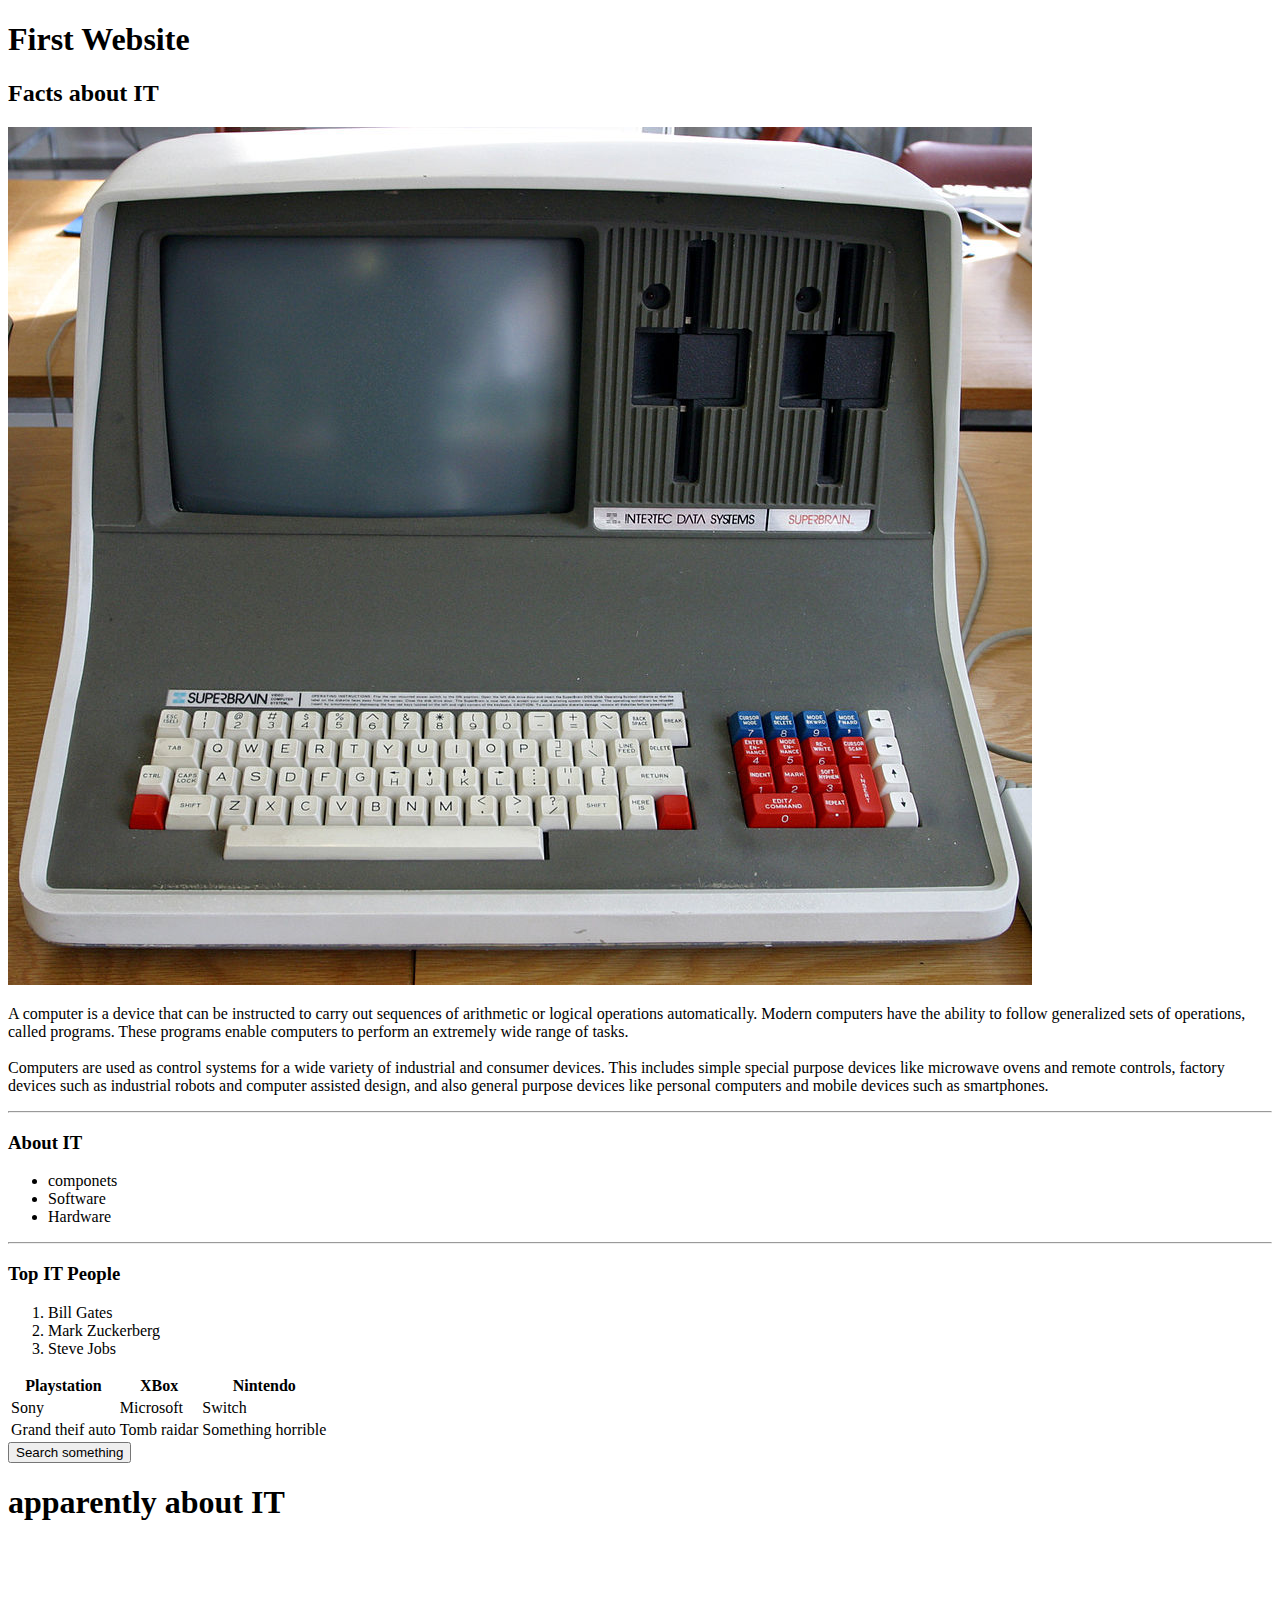
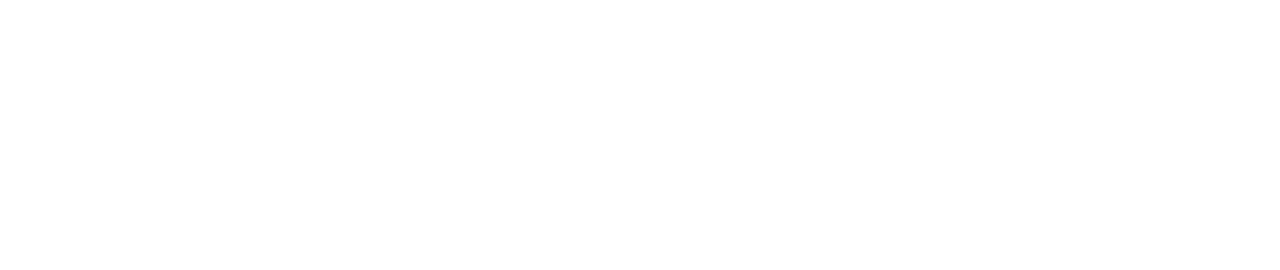
<file: firstWebsite/index.html>
<!DOCTYPE html><!-- tells the browser that HTML is being used in this doc -->
<html> <!-- Defines the language being used -->

    <head>
        <meta charset="utf-8"> <!--  allows us to use characters or symbols -->
        <meta http-equiv="X-UA-Compatible" content="IE=edge">
        <title>First Website Example</title>
        <meta name="description" content="An interactive getting started guide for Brackets.">

    </head>
    <body>
        <header> </header>

        <h1>First Website </h1>

        <h2>Facts about IT </h2>

        <img src="resources/img/computer.jpg"/>

        <p>A computer is a device that can be instructed to carry out sequences of arithmetic or logical operations automatically. Modern computers have the ability to follow generalized sets of operations, called programs. These programs enable computers to perform an extremely wide range of tasks.<br/>

        <br/>Computers are used as control systems for a wide variety of industrial and consumer devices. This includes simple special purpose devices like microwave ovens and remote controls, factory devices such as industrial robots and computer assisted design, and also general purpose devices like personal computers and mobile devices such as smartphones.</p>

        <hr/>
        <h3>About IT</h3>

            <nav>
                <ul>
                    <li>componets</li>
                    <li>Software</li>
                    <li>Hardware</li>
                </ul>

            </nav>
        <hr/>

        <h3>Top IT People</h3>
            <ol>
                <li>Bill Gates</li>
                <li>Mark Zuckerberg</li>
                <li>Steve Jobs</li>

            </ol>

        <table>
        <tr>
            <th>Playstation</th>
            <th>XBox</th>
            <th>Nintendo</th>
        </tr>

        <tr>
            <td>Sony</td>
            <td>Microsoft</td>
            <td>Switch</td>
        </tr>

        <tr>
            <td>Grand theif auto</td>
            <td>Tomb raidar</td>
            <td>Something horrible</td>
        </tr>

        </table>

        <form action="https://www.google.co.uk">
            <input type="submit" value="Search something">
        </form>
            <div>
                <h1> apparently about IT</h1>
                <iframe width="560" height="315" src="https://www.youtube.com/embed/xKJmEC5ieOk?rel=0&amp;showinfo=0" frameborder="0" allow="autoplay; encrypted-media" allowfullscreen></iframe>
            </div>


    </body>
</html>
</file>
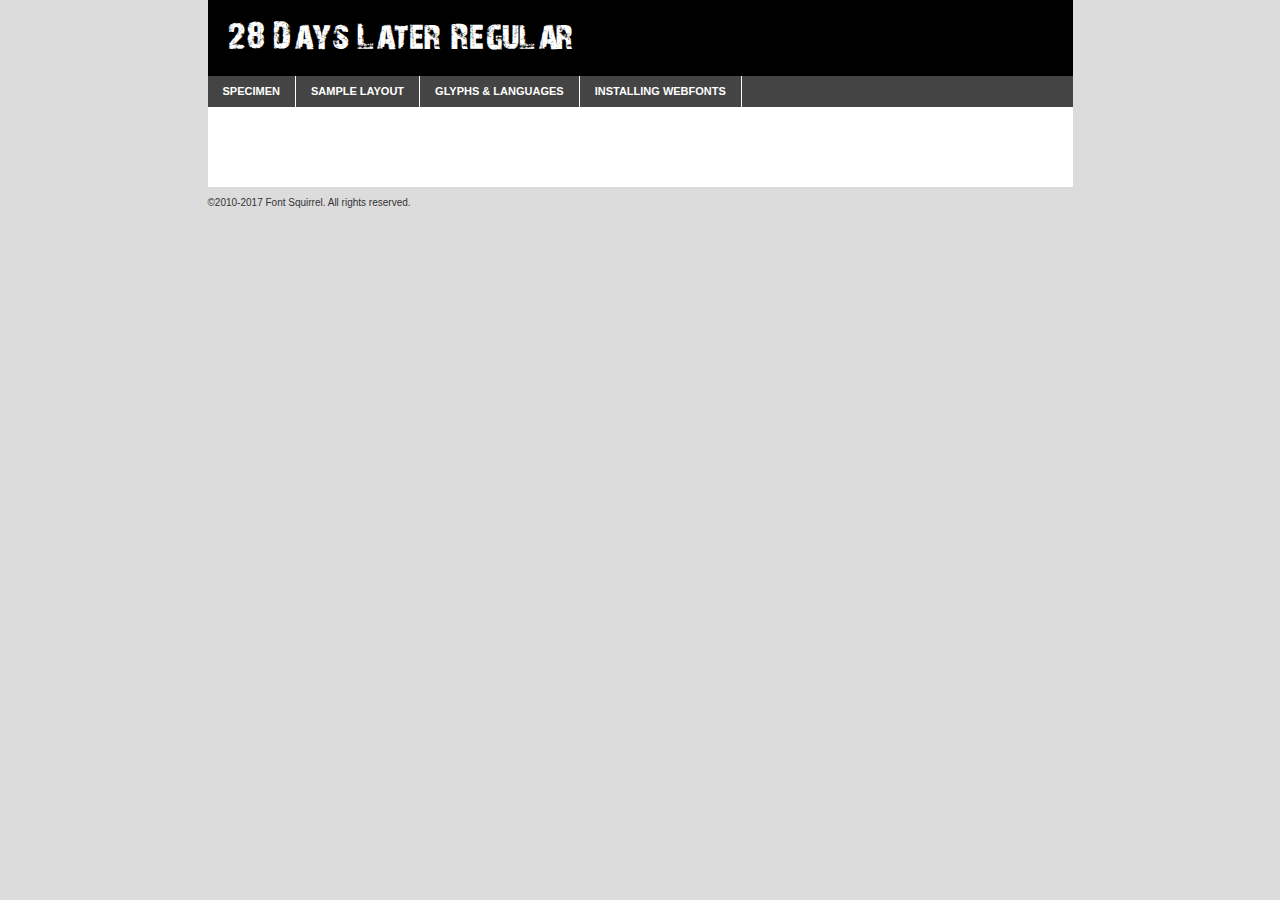
<file: trainers/28_days_later-demo.html>
<!DOCTYPE html PUBLIC "-//W3C//DTD XHTML 1.0 Transitional//EN"
	"http://www.w3.org/TR/xhtml1/DTD/xhtml1-transitional.dtd">

<html xmlns="http://www.w3.org/1999/xhtml" xml:lang="en" lang="en">
<head>
	<meta http-equiv="Content-Type" content="text/html; charset=utf-8" />
	<script src="http://ajax.googleapis.com/ajax/libs/jquery/1.7.2/jquery.min.js" type="text/javascript" charset="utf-8"></script>
	<script type="text/javascript">
	(function($){$.fn.easyTabs=function(option){var param=jQuery.extend({fadeSpeed:"fast",defaultContent:1,activeClass:'active'},option);$(this).each(function(){var thisId="#"+this.id;if(param.defaultContent==''){param.defaultContent=1;}
	if(typeof param.defaultContent=="number")
	{var defaultTab=$(thisId+" .tabs li:eq("+(param.defaultContent-1)+") a").attr('href').substr(1);}else{var defaultTab=param.defaultContent;}
	$(thisId+" .tabs li a").each(function(){var tabToHide=$(this).attr('href').substr(1);$("#"+tabToHide).addClass('easytabs-tab-content');});hideAll();changeContent(defaultTab);function hideAll(){$(thisId+" .easytabs-tab-content").hide();}
	function changeContent(tabId){hideAll();$(thisId+" .tabs li").removeClass(param.activeClass);$(thisId+" .tabs li a[href=#"+tabId+"]").closest('li').addClass(param.activeClass);if(param.fadeSpeed!="none")
	{$(thisId+" #"+tabId).fadeIn(param.fadeSpeed);}else{$(thisId+" #"+tabId).show();}}
	$(thisId+" .tabs li").click(function(){var tabId=$(this).find('a').attr('href').substr(1);changeContent(tabId);return false;});});}})(jQuery);
	</script>
	<link rel="stylesheet" href="specimen_files/specimen_stylesheet.css" type="text/css" charset="utf-8" />
	<link rel="stylesheet" href="stylesheet.css" type="text/css" charset="utf-8" />

	<style type="text/css">
					body{
				font-family: '28_days_laterregular';
							}
		</style>

	<title>28 Days Later Regular Specimen</title>
	
	
	<script type="text/javascript" charset="utf-8">
		$(document).ready(function() {
			$('#container').easyTabs({defaultContent:1});
		});
	</script>
</head>

<body>
<div id="container">
	<div id="header">
		28 Days Later Regular	</div>
	<ul class="tabs">
		<li><a href="#specimen">Specimen</a></li>
		<li><a href="#layout">Sample Layout</a></li>
				<li><a href="#glyphs">Glyphs &amp; Languages</a></li>
		<li><a href="#installing">Installing Webfonts</a></li>
		
	</ul>
	
	<div id="main_content">

		
			<div id="specimen">
		
				<div class="section">
					<div class="grid12 firstcol">
						<div class="huge">AaBb</div>
					</div>
				</div>
		
				<div class="section">
					<div class="glyph_range">A&#x200B;B&#x200b;C&#x200b;D&#x200b;E&#x200b;F&#x200b;G&#x200b;H&#x200b;I&#x200b;J&#x200b;K&#x200b;L&#x200b;M&#x200b;N&#x200b;O&#x200b;P&#x200b;Q&#x200b;R&#x200b;S&#x200b;T&#x200b;U&#x200b;V&#x200b;W&#x200b;X&#x200b;Y&#x200b;Z&#x200b;a&#x200b;b&#x200b;c&#x200b;d&#x200b;e&#x200b;f&#x200b;g&#x200b;h&#x200b;i&#x200b;j&#x200b;k&#x200b;l&#x200b;m&#x200b;n&#x200b;o&#x200b;p&#x200b;q&#x200b;r&#x200b;s&#x200b;t&#x200b;u&#x200b;v&#x200b;w&#x200b;x&#x200b;y&#x200b;z&#x200b;1&#x200b;2&#x200b;3&#x200b;4&#x200b;5&#x200b;6&#x200b;7&#x200b;8&#x200b;9&#x200b;0&#x200b;&amp;&#x200b;.&#x200b;,&#x200b;?&#x200b;!&#x200b;&#64;&#x200b;(&#x200b;)&#x200b;#&#x200b;$&#x200b;%&#x200b;*&#x200b;+&#x200b;-&#x200b;=&#x200b;:&#x200b;;</div>
				</div>
				<div class="section">
					<div class="grid12 firstcol">
						<table class="sample_table">
							<tr><td>10</td><td class="size10">abcdefghijklmnopqrstuvwxyzABCDEFGHIJKLMNOPQRSTUVWXYZ0123456789abcdefghijklmnopqrstuvwxyzABCDEFGHIJKLMNOPQRSTUVWXYZ0123456789abcdefghijklmnopqrstuvwxyzABCDEFGHIJKLMNOPQRSTUVWXYZ</td></tr>
							<tr><td>11</td><td class="size11">abcdefghijklmnopqrstuvwxyzABCDEFGHIJKLMNOPQRSTUVWXYZ0123456789abcdefghijklmnopqrstuvwxyzABCDEFGHIJKLMNOPQRSTUVWXYZ0123456789abcdefghijklmnopqrstuvwxyzABCDEFGHIJKLMNOPQRSTUVWXYZ</td></tr>
							<tr><td>12</td><td class="size12">abcdefghijklmnopqrstuvwxyzABCDEFGHIJKLMNOPQRSTUVWXYZ0123456789abcdefghijklmnopqrstuvwxyzABCDEFGHIJKLMNOPQRSTUVWXYZ0123456789abcdefghijklmnopqrstuvwxyzABCDEFGHIJKLMNOPQRSTUVWXYZ</td></tr>
							<tr><td>13</td><td class="size13">abcdefghijklmnopqrstuvwxyzABCDEFGHIJKLMNOPQRSTUVWXYZ0123456789abcdefghijklmnopqrstuvwxyzABCDEFGHIJKLMNOPQRSTUVWXYZ0123456789abcdefghijklmnopqrstuvwxyzABCDEFGHIJKLMNOPQRSTUVWXYZ</td></tr>
							<tr><td>14</td><td class="size14">abcdefghijklmnopqrstuvwxyzABCDEFGHIJKLMNOPQRSTUVWXYZ0123456789abcdefghijklmnopqrstuvwxyzABCDEFGHIJKLMNOPQRSTUVWXYZ0123456789abcdefghijklmnopqrstuvwxyzABCDEFGHIJKLMNOPQRSTUVWXYZ</td></tr>
							<tr><td>16</td><td class="size16">abcdefghijklmnopqrstuvwxyzABCDEFGHIJKLMNOPQRSTUVWXYZ0123456789abcdefghijklmnopqrstuvwxyzABCDEFGHIJKLMNOPQRSTUVWXYZ</td></tr>
							<tr><td>18</td><td class="size18">abcdefghijklmnopqrstuvwxyzABCDEFGHIJKLMNOPQRSTUVWXYZ0123456789abcdefghijklmnopqrstuvwxyzABCDEFGHIJKLMNOPQRSTUVWXYZ</td></tr>
							<tr><td>20</td><td class="size20">abcdefghijklmnopqrstuvwxyzABCDEFGHIJKLMNOPQRSTUVWXYZ0123456789abcdefghijklmnopqrstuvwxyzABCDEFGHIJKLMNOPQRSTUVWXYZ</td></tr>
							<tr><td>24</td><td class="size24">abcdefghijklmnopqrstuvwxyzABCDEFGHIJKLMNOPQRSTUVWXYZ0123456789abcdefghijklmnopqrstuvwxyzABCDEFGHIJKLMNOPQRSTUVWXYZ</td></tr>
							<tr><td>30</td><td class="size30">abcdefghijklmnopqrstuvwxyzABCDEFGHIJKLMNOPQRSTUVWXYZ0123456789abcdefghijklmnopqrstuvwxyzABCDEFGHIJKLMNOPQRSTUVWXYZ</td></tr>
							<tr><td>36</td><td class="size36">abcdefghijklmnopqrstuvwxyzABCDEFGHIJKLMNOPQRSTUVWXYZ0123456789abcdefghijklmnopqrstuvwxyzABCDEFGHIJKLMNOPQRSTUVWXYZ</td></tr>
							<tr><td>48</td><td class="size48">abcdefghijklmnopqrstuvwxyzABCDEFGHIJKLMNOPQRSTUVWXYZ0123456789abcdefghijklmnopqrstuvwxyzABCDEFGHIJKLMNOPQRSTUVWXYZ</td></tr>
							<tr><td>60</td><td class="size60">abcdefghijklmnopqrstuvwxyzABCDEFGHIJKLMNOPQRSTUVWXYZ0123456789abcdefghijklmnopqrstuvwxyzABCDEFGHIJKLMNOPQRSTUVWXYZ</td></tr>
							<tr><td>72</td><td class="size72">abcdefghijklmnopqrstuvwxyzABCDEFGHIJKLMNOPQRSTUVWXYZ0123456789abcdefghijklmnopqrstuvwxyzABCDEFGHIJKLMNOPQRSTUVWXYZ</td></tr>
							<tr><td>90</td><td class="size90">abcdefghijklmnopqrstuvwxyzABCDEFGHIJKLMNOPQRSTUVWXYZ0123456789abcdefghijklmnopqrstuvwxyzABCDEFGHIJKLMNOPQRSTUVWXYZ</td></tr>
						</table>
				
					</div>
			
				</div>
		
		
		
								<div class="section" id="bodycomparison">


										<div id="xheight">
				<div class="fontbody">&#x25FC;&#x25FC;&#x25FC;&#x25FC;&#x25FC;&#x25FC;&#x25FC;&#x25FC;&#x25FC;&#x25FC;&#x25FC;&#x25FC;&#x25FC;&#x25FC;&#x25FC;&#x25FC;&#x25FC;&#x25FC;&#x25FC;&#x25FC;&#x25FC;&#x25FC;&#x25FC;&#x25FC;&#x25FC;&#x25FC;&#x25FC;&#x25FC;&#x25FC;&#x25FC;&#x25FC;&#x25FC;&#x25FC;&#x25FC;&#x25FC;&#x25FC;&#x25FC;&#x25FC;&#x25FC;&#x25FC;&#x25FC;&#x25FC;&#x25FC;&#x25FC;&#x25FC;&#x25FC;&#x25FC;&#x25FC;&#x25FC;&#x25FC;&#x25FC;&#x25FC;&#x25FC;&#x25FC;&#x25FC;&#x25FC;&#x25FC;&#x25FC;&#x25FC;&#x25FC;&#x25FC;&#x25FC;&#x25FC;&#x25FC;&#x25FC;&#x25FC;&#x25FC;&#x25FC;&#x25FC;&#x25FC;&#x25FC;&#x25FC;&#x25FC;&#x25FC;&#x25FC;&#x25FC;&#x25FC;&#x25FC;&#x25FC;&#x25FC;&#x25FC;&#x25FC;&#x25FC;&#x25FC;&#x25FC;&#x25FC;&#x25FC;&#x25FC;&#x25FC;&#x25FC;&#x25FC;&#x25FC;&#x25FC;&#x25FC;&#x25FC;&#x25FC;&#x25FC;&#x25FC;&#x25FC;body</div><div class="arialbody">body</div><div class="verdanabody">body</div><div class="georgiabody">body</div></div>
										<div class="fontbody" style="z-index:1">
											body<span>28 Days Later Regular</span>
										</div>
										<div class="arialbody" style="z-index:1">
											body<span>Arial</span>
										</div>
										<div class="verdanabody" style="z-index:1">
											body<span>Verdana</span>
										</div>
										<div class="georgiabody" style="z-index:1">
											body<span>Georgia</span>
										</div>



								</div>
		
		
				<div class="section psample psample_row1" id="">
					
					<div class="grid2 firstcol">
						<p class="size10"><span>10.</span>Aenean lacinia bibendum nulla sed consectetur. Fusce dapibus, tellus ac cursus commodo, tortor mauris condimentum nibh, ut fermentum massa justo sit amet risus. Nullam id dolor id nibh ultricies vehicula ut id elit. Cum sociis natoque penatibus et magnis dis parturient montes, nascetur ridiculus mus. Nulla vitae elit libero, a pharetra augue.</p>
			
					</div>
					<div class="grid3">
						<p class="size11"><span>11.</span>Aenean lacinia bibendum nulla sed consectetur. Fusce dapibus, tellus ac cursus commodo, tortor mauris condimentum nibh, ut fermentum massa justo sit amet risus. Nullam id dolor id nibh ultricies vehicula ut id elit. Cum sociis natoque penatibus et magnis dis parturient montes, nascetur ridiculus mus. Nulla vitae elit libero, a pharetra augue.</p>
			
					</div>
					<div class="grid3">
						<p class="size12"><span>12.</span>Aenean lacinia bibendum nulla sed consectetur. Fusce dapibus, tellus ac cursus commodo, tortor mauris condimentum nibh, ut fermentum massa justo sit amet risus. Nullam id dolor id nibh ultricies vehicula ut id elit. Cum sociis natoque penatibus et magnis dis parturient montes, nascetur ridiculus mus. Nulla vitae elit libero, a pharetra augue.</p>
			
					</div>
					<div class="grid4">
						<p class="size13"><span>13.</span>Aenean lacinia bibendum nulla sed consectetur. Fusce dapibus, tellus ac cursus commodo, tortor mauris condimentum nibh, ut fermentum massa justo sit amet risus. Nullam id dolor id nibh ultricies vehicula ut id elit. Cum sociis natoque penatibus et magnis dis parturient montes, nascetur ridiculus mus. Nulla vitae elit libero, a pharetra augue.</p>
			
					</div>
					<div class="white_blend"></div>
					
				</div>
				<div class="section psample psample_row2" id="">
					<div class="grid3 firstcol">
						<p class="size14"><span>14.</span>Aenean lacinia bibendum nulla sed consectetur. Fusce dapibus, tellus ac cursus commodo, tortor mauris condimentum nibh, ut fermentum massa justo sit amet risus. Nullam id dolor id nibh ultricies vehicula ut id elit. Cum sociis natoque penatibus et magnis dis parturient montes, nascetur ridiculus mus. Nulla vitae elit libero, a pharetra augue.</p>
			
					</div>
					<div class="grid4">
						<p class="size16"><span>16.</span>Aenean lacinia bibendum nulla sed consectetur. Fusce dapibus, tellus ac cursus commodo, tortor mauris condimentum nibh, ut fermentum massa justo sit amet risus. Nullam id dolor id nibh ultricies vehicula ut id elit. Cum sociis natoque penatibus et magnis dis parturient montes, nascetur ridiculus mus. Nulla vitae elit libero, a pharetra augue.</p>
			
					</div>
					<div class="grid5">
						<p class="size18"><span>18.</span>Aenean lacinia bibendum nulla sed consectetur. Fusce dapibus, tellus ac cursus commodo, tortor mauris condimentum nibh, ut fermentum massa justo sit amet risus. Nullam id dolor id nibh ultricies vehicula ut id elit. Cum sociis natoque penatibus et magnis dis parturient montes, nascetur ridiculus mus. Nulla vitae elit libero, a pharetra augue.</p>
			
					</div>

					<div class="white_blend"></div>

				</div>
				
				<div class="section psample psample_row3" id="">
					<div class="grid5 firstcol">
						<p class="size20"><span>20.</span>Aenean lacinia bibendum nulla sed consectetur. Fusce dapibus, tellus ac cursus commodo, tortor mauris condimentum nibh, ut fermentum massa justo sit amet risus. Nullam id dolor id nibh ultricies vehicula ut id elit. Cum sociis natoque penatibus et magnis dis parturient montes, nascetur ridiculus mus. Nulla vitae elit libero, a pharetra augue.</p>
					</div>
					<div class="grid7">
						<p class="size24"><span>24.</span>Aenean lacinia bibendum nulla sed consectetur. Fusce dapibus, tellus ac cursus commodo, tortor mauris condimentum nibh, ut fermentum massa justo sit amet risus. Nullam id dolor id nibh ultricies vehicula ut id elit. Cum sociis natoque penatibus et magnis dis parturient montes, nascetur ridiculus mus. Nulla vitae elit libero, a pharetra augue.</p>
					</div>
					
					<div class="white_blend"></div>
					
				</div>
				
				<div class="section psample psample_row4" id="">
					<div class="grid12 firstcol">
						<p class="size30"><span>30.</span>Aenean lacinia bibendum nulla sed consectetur. Fusce dapibus, tellus ac cursus commodo, tortor mauris condimentum nibh, ut fermentum massa justo sit amet risus. Nullam id dolor id nibh ultricies vehicula ut id elit. Cum sociis natoque penatibus et magnis dis parturient montes, nascetur ridiculus mus. Nulla vitae elit libero, a pharetra augue.</p>
					</div>
					<div class="white_blend"></div>
					
				</div>
				
				
				
				<div class="section psample psample_row1 fullreverse">
					<div class="grid2 firstcol">
						<p class="size10"><span>10.</span>Aenean lacinia bibendum nulla sed consectetur. Fusce dapibus, tellus ac cursus commodo, tortor mauris condimentum nibh, ut fermentum massa justo sit amet risus. Nullam id dolor id nibh ultricies vehicula ut id elit. Cum sociis natoque penatibus et magnis dis parturient montes, nascetur ridiculus mus. Nulla vitae elit libero, a pharetra augue.</p>
			
					</div>
					<div class="grid3">
						<p class="size11"><span>11.</span>Aenean lacinia bibendum nulla sed consectetur. Fusce dapibus, tellus ac cursus commodo, tortor mauris condimentum nibh, ut fermentum massa justo sit amet risus. Nullam id dolor id nibh ultricies vehicula ut id elit. Cum sociis natoque penatibus et magnis dis parturient montes, nascetur ridiculus mus. Nulla vitae elit libero, a pharetra augue.</p>
			
					</div>
					<div class="grid3">
						<p class="size12"><span>12.</span>Aenean lacinia bibendum nulla sed consectetur. Fusce dapibus, tellus ac cursus commodo, tortor mauris condimentum nibh, ut fermentum massa justo sit amet risus. Nullam id dolor id nibh ultricies vehicula ut id elit. Cum sociis natoque penatibus et magnis dis parturient montes, nascetur ridiculus mus. Nulla vitae elit libero, a pharetra augue.</p>
			
					</div>
					<div class="grid4">
						<p class="size13"><span>13.</span>Aenean lacinia bibendum nulla sed consectetur. Fusce dapibus, tellus ac cursus commodo, tortor mauris condimentum nibh, ut fermentum massa justo sit amet risus. Nullam id dolor id nibh ultricies vehicula ut id elit. Cum sociis natoque penatibus et magnis dis parturient montes, nascetur ridiculus mus. Nulla vitae elit libero, a pharetra augue.</p>
			
					</div>
					<div class="black_blend"></div>
					
				</div>
				
				<div class="section psample psample_row2 fullreverse">
					<div class="grid3 firstcol">
						<p class="size14"><span>14.</span>Aenean lacinia bibendum nulla sed consectetur. Fusce dapibus, tellus ac cursus commodo, tortor mauris condimentum nibh, ut fermentum massa justo sit amet risus. Nullam id dolor id nibh ultricies vehicula ut id elit. Cum sociis natoque penatibus et magnis dis parturient montes, nascetur ridiculus mus. Nulla vitae elit libero, a pharetra augue.</p>
			
					</div>
					<div class="grid4">
						<p class="size16"><span>16.</span>Aenean lacinia bibendum nulla sed consectetur. Fusce dapibus, tellus ac cursus commodo, tortor mauris condimentum nibh, ut fermentum massa justo sit amet risus. Nullam id dolor id nibh ultricies vehicula ut id elit. Cum sociis natoque penatibus et magnis dis parturient montes, nascetur ridiculus mus. Nulla vitae elit libero, a pharetra augue.</p>
			
					</div>
					<div class="grid5">
						<p class="size18"><span>18.</span>Aenean lacinia bibendum nulla sed consectetur. Fusce dapibus, tellus ac cursus commodo, tortor mauris condimentum nibh, ut fermentum massa justo sit amet risus. Nullam id dolor id nibh ultricies vehicula ut id elit. Cum sociis natoque penatibus et magnis dis parturient montes, nascetur ridiculus mus. Nulla vitae elit libero, a pharetra augue.</p>
			
					</div>
					<div class="black_blend"></div>

				</div>
				
				<div class="section psample fullreverse psample_row3" id="">
					<div class="grid5 firstcol">
						<p class="size20"><span>20.</span>Aenean lacinia bibendum nulla sed consectetur. Fusce dapibus, tellus ac cursus commodo, tortor mauris condimentum nibh, ut fermentum massa justo sit amet risus. Nullam id dolor id nibh ultricies vehicula ut id elit. Cum sociis natoque penatibus et magnis dis parturient montes, nascetur ridiculus mus. Nulla vitae elit libero, a pharetra augue.</p>
					</div>
					<div class="grid7">
						<p class="size24"><span>24.</span>Aenean lacinia bibendum nulla sed consectetur. Fusce dapibus, tellus ac cursus commodo, tortor mauris condimentum nibh, ut fermentum massa justo sit amet risus. Nullam id dolor id nibh ultricies vehicula ut id elit. Cum sociis natoque penatibus et magnis dis parturient montes, nascetur ridiculus mus. Nulla vitae elit libero, a pharetra augue.</p>
					</div>
					
					<div class="black_blend"></div>
					
				</div>
				
				<div class="section psample fullreverse psample_row4" id="" style="border-bottom: 20px #000 solid;">
					<div class="grid12 firstcol">
						<p class="size30"><span>30.</span>Aenean lacinia bibendum nulla sed consectetur. Fusce dapibus, tellus ac cursus commodo, tortor mauris condimentum nibh, ut fermentum massa justo sit amet risus. Nullam id dolor id nibh ultricies vehicula ut id elit. Cum sociis natoque penatibus et magnis dis parturient montes, nascetur ridiculus mus. Nulla vitae elit libero, a pharetra augue.</p>
					</div>
					<div class="black_blend"></div>
					
				</div>
				
				
				
				
			</div>
			
			<div id="layout">
				
				<div class="section">
					
					<div class="grid12 firstcol">
						<h1>Lorem Ipsum Dolor</h1>
						<h2>Etiam porta sem malesuada magna mollis euismod</h2>
						
						<p class="byline">By <a href="#link">Aenean Lacinia</a></p>
					</div>
				</div>
				<div class="section">
					<div class="grid8 firstcol">
						<p class="large">Donec sed odio dui. Morbi leo risus, porta ac consectetur ac, vestibulum at eros. Fusce dapibus, tellus ac cursus commodo, tortor mauris condimentum nibh, ut fermentum massa justo sit amet risus. </p>

						
						<h3>Pellentesque ornare sem</h3>

						<p>Maecenas sed diam eget risus varius blandit sit amet non magna. Maecenas faucibus mollis interdum. Donec ullamcorper nulla non metus auctor fringilla. Nullam id dolor id nibh ultricies vehicula ut id elit. Nullam id dolor id nibh ultricies vehicula ut id elit. </p>

						<p>Aenean eu leo quam. Pellentesque ornare sem lacinia quam venenatis vestibulum. Lorem ipsum dolor sit amet, consectetur adipiscing elit. Cum sociis natoque penatibus et magnis dis parturient montes, nascetur ridiculus mus. </p>

						<p>Nulla vitae elit libero, a pharetra augue. Praesent commodo cursus magna, vel scelerisque nisl consectetur et. Aenean lacinia bibendum nulla sed consectetur. </p>

						<p>Nullam quis risus eget urna mollis ornare vel eu leo. Nullam quis risus eget urna mollis ornare vel eu leo. Maecenas sed diam eget risus varius blandit sit amet non magna. Donec ullamcorper nulla non metus auctor fringilla. </p>

						<h3>Cras mattis consectetur</h3>

						<p>Aenean eu leo quam. Pellentesque ornare sem lacinia quam venenatis vestibulum. Aenean lacinia bibendum nulla sed consectetur. Integer posuere erat a ante venenatis dapibus posuere velit aliquet. Cras mattis consectetur purus sit amet fermentum. </p>

						<p>Nullam id dolor id nibh ultricies vehicula ut id elit. Nullam quis risus eget urna mollis ornare vel eu leo. Cras mattis consectetur purus sit amet fermentum.</p>
					</div>
					
					<div class="grid4 sidebar">
						
						<div class="box reverse">
							<p class="last">Nullam quis risus eget urna mollis ornare vel eu leo. Donec ullamcorper nulla non metus auctor fringilla. Cras mattis consectetur purus sit amet fermentum. Sed posuere consectetur est at lobortis. Lorem ipsum dolor sit amet, consectetur adipiscing elit. </p>
						</div>
						
						<p class="caption">Maecenas sed diam eget risus varius.</p>

						<p>Vestibulum id ligula porta felis euismod semper. Integer posuere erat a ante venenatis dapibus posuere velit aliquet. Vestibulum id ligula porta felis euismod semper. Sed posuere consectetur est at lobortis. Maecenas sed diam eget risus varius blandit sit amet non magna. Fusce dapibus, tellus ac cursus commodo, tortor mauris condimentum nibh, ut fermentum massa justo sit amet risus. </p>

					

						<p>Duis mollis, est non commodo luctus, nisi erat porttitor ligula, eget lacinia odio sem nec elit. Aenean lacinia bibendum nulla sed consectetur. Vivamus sagittis lacus vel augue laoreet rutrum faucibus dolor auctor. Aenean lacinia bibendum nulla sed consectetur. Nullam quis risus eget urna mollis ornare vel eu leo. </p>

						<p>Praesent commodo cursus magna, vel scelerisque nisl consectetur et. Donec ullamcorper nulla non metus auctor fringilla. Maecenas faucibus mollis interdum. Fusce dapibus, tellus ac cursus commodo, tortor mauris condimentum nibh, ut fermentum massa justo sit amet risus. </p>

					</div>
				</div>
				
			</div>


			



		<div id="glyphs">
			<div class="section">
				<div class="grid12 firstcol">
			
				<h1>Language Support</h1>
				<p>The subset of 28 Days Later Regular in this kit supports the following languages:<br />
			
					English, Arrernte, Bislama, Cebuano, Fijian, Gilbertese, Hmong, Ibanag, Iloko_ilokano, Interglossa_glosa, Interlingua, Lojban, Norfolk_pitcairnese, Oromo, Rotokas, Seychelles_creole, Shona, Somali, Southern_ndebele, Swahili, Swati_swazi, Tok_pisin, Warlpiri, Xhosa, Zulu, Latinbasic, Demo				</p>
				<h1>Glyph Chart</h1>
				<p>The subset of 28 Days Later Regular in this kit includes all the glyphs listed below. Unicode entities are included above each glyph to help you insert individual characters into your layout.</p>
				<div id="glyph_chart">
			
																				 <div><p>&amp;#32;</p>&#32;</div>
																				 <div><p>&amp;#42;</p>&#42;</div>
																				 <div><p>&amp;#48;</p>&#48;</div>
																				 <div><p>&amp;#49;</p>&#49;</div>
																				 <div><p>&amp;#50;</p>&#50;</div>
																				 <div><p>&amp;#51;</p>&#51;</div>
																				 <div><p>&amp;#52;</p>&#52;</div>
																				 <div><p>&amp;#53;</p>&#53;</div>
																				 <div><p>&amp;#54;</p>&#54;</div>
																				 <div><p>&amp;#55;</p>&#55;</div>
																				 <div><p>&amp;#56;</p>&#56;</div>
																				 <div><p>&amp;#57;</p>&#57;</div>
																				 <div><p>&amp;#65;</p>&#65;</div>
																				 <div><p>&amp;#66;</p>&#66;</div>
																				 <div><p>&amp;#67;</p>&#67;</div>
																				 <div><p>&amp;#68;</p>&#68;</div>
																				 <div><p>&amp;#69;</p>&#69;</div>
																				 <div><p>&amp;#70;</p>&#70;</div>
																				 <div><p>&amp;#71;</p>&#71;</div>
																				 <div><p>&amp;#72;</p>&#72;</div>
																				 <div><p>&amp;#73;</p>&#73;</div>
																				 <div><p>&amp;#74;</p>&#74;</div>
																				 <div><p>&amp;#75;</p>&#75;</div>
																				 <div><p>&amp;#76;</p>&#76;</div>
																				 <div><p>&amp;#77;</p>&#77;</div>
																				 <div><p>&amp;#78;</p>&#78;</div>
																				 <div><p>&amp;#79;</p>&#79;</div>
																				 <div><p>&amp;#80;</p>&#80;</div>
																				 <div><p>&amp;#81;</p>&#81;</div>
																				 <div><p>&amp;#82;</p>&#82;</div>
																				 <div><p>&amp;#83;</p>&#83;</div>
																				 <div><p>&amp;#84;</p>&#84;</div>
																				 <div><p>&amp;#85;</p>&#85;</div>
																				 <div><p>&amp;#86;</p>&#86;</div>
																				 <div><p>&amp;#87;</p>&#87;</div>
																				 <div><p>&amp;#88;</p>&#88;</div>
																				 <div><p>&amp;#89;</p>&#89;</div>
																				 <div><p>&amp;#90;</p>&#90;</div>
																				 <div><p>&amp;#97;</p>&#97;</div>
																				 <div><p>&amp;#98;</p>&#98;</div>
																				 <div><p>&amp;#99;</p>&#99;</div>
																				 <div><p>&amp;#100;</p>&#100;</div>
																				 <div><p>&amp;#101;</p>&#101;</div>
																				 <div><p>&amp;#102;</p>&#102;</div>
																				 <div><p>&amp;#103;</p>&#103;</div>
																				 <div><p>&amp;#104;</p>&#104;</div>
																				 <div><p>&amp;#105;</p>&#105;</div>
																				 <div><p>&amp;#106;</p>&#106;</div>
																				 <div><p>&amp;#107;</p>&#107;</div>
																				 <div><p>&amp;#108;</p>&#108;</div>
																				 <div><p>&amp;#109;</p>&#109;</div>
																				 <div><p>&amp;#110;</p>&#110;</div>
																				 <div><p>&amp;#111;</p>&#111;</div>
																				 <div><p>&amp;#112;</p>&#112;</div>
																				 <div><p>&amp;#113;</p>&#113;</div>
																				 <div><p>&amp;#114;</p>&#114;</div>
																				 <div><p>&amp;#115;</p>&#115;</div>
																				 <div><p>&amp;#116;</p>&#116;</div>
																				 <div><p>&amp;#117;</p>&#117;</div>
																				 <div><p>&amp;#118;</p>&#118;</div>
																				 <div><p>&amp;#119;</p>&#119;</div>
																				 <div><p>&amp;#120;</p>&#120;</div>
																				 <div><p>&amp;#121;</p>&#121;</div>
																				 <div><p>&amp;#122;</p>&#122;</div>
																				 <div><p>&amp;#160;</p>&#160;</div>
																				 <div><p>&amp;#8192;</p>&#8192;</div>
																				 <div><p>&amp;#8193;</p>&#8193;</div>
																				 <div><p>&amp;#8194;</p>&#8194;</div>
																				 <div><p>&amp;#8195;</p>&#8195;</div>
																				 <div><p>&amp;#8196;</p>&#8196;</div>
																				 <div><p>&amp;#8197;</p>&#8197;</div>
																				 <div><p>&amp;#8198;</p>&#8198;</div>
																				 <div><p>&amp;#8199;</p>&#8199;</div>
																				 <div><p>&amp;#8200;</p>&#8200;</div>
																				 <div><p>&amp;#8201;</p>&#8201;</div>
																				 <div><p>&amp;#8202;</p>&#8202;</div>
																				 <div><p>&amp;#8239;</p>&#8239;</div>
																				 <div><p>&amp;#8287;</p>&#8287;</div>
																				 <div><p>&amp;#9724;</p>&#9724;</div>
																																																</div>	
				</div>
		
		
			</div>
		</div>
		
		
		<div id="specs">
			
		</div>
	
		<div id="installing">
			<div class="section">
				<div class="grid7 firstcol">
					<h1>Installing Webfonts</h1>
					
					<p>Webfonts are supported by all major browser platforms but not all in the same way. There are currently four different font formats that must be included in order to target all browsers. This includes TTF, WOFF, EOT and SVG.</p>
					
					<h2>1. Upload your webfonts</h2>
					<p>You must upload your webfont kit to your website. They should be in or near the same directory as your CSS files.</p>
					
					<h2>2. Include the webfont stylesheet</h2>
					<p>A special CSS @font-face declaration helps the various browsers select the appropriate font it needs without causing you a bunch of headaches. Learn more about this syntax by reading the <a href="https://www.fontspring.com/blog/further-hardening-of-the-bulletproof-syntax">Fontspring blog post</a> about it. The code for it is as follows:</p>


<code>
@font-face{ 
	font-family: 'MyWebFont';
	src: url('WebFont.eot');
	src: url('WebFont.eot?#iefix') format('embedded-opentype'),
	     url('WebFont.woff') format('woff'),
	     url('WebFont.ttf') format('truetype'),
	     url('WebFont.svg#webfont') format('svg');
}
</code>

	<p>We've already gone ahead and generated the code for you. All you have to do is link to the stylesheet in your HTML, like this:</p>
	<code>&lt;link rel=&quot;stylesheet&quot; href=&quot;stylesheet.css&quot; type=&quot;text/css&quot; charset=&quot;utf-8&quot; /&gt;</code>

					<h2>3. Modify your own stylesheet</h2>
					<p>To take advantage of your new fonts, you must tell your stylesheet to use them. Look at the original @font-face declaration above and find the property called "font-family." The name linked there will be what you use to reference the font. Prepend that webfont name to the font stack in the "font-family" property, inside the selector you want to change. For example:</p>
<code>p { font-family: 'WebFont', Arial, sans-serif; }</code>

<h2>4. Test</h2>
<p>Getting webfonts to work cross-browser <em>can</em> be tricky. Use the information in the sidebar to help you if you find that fonts aren't loading in a particular browser.</p>
				</div>
				
				<div class="grid5 sidebar">
					<div class="box">
						<h2>Troubleshooting<br />Font-Face Problems</h2>
						<p>Having trouble getting your webfonts to load in your new website? Here are some tips to sort out what might be the problem.</p>

						<h3>Fonts not showing in any browser</h3>

						<p>This sounds like you need to work on the plumbing. You either did not upload the fonts to the correct directory, or you did not link the fonts properly in the CSS. If you've confirmed that all this is correct and you still have a problem, take a look at your .htaccess file and see if requests are getting intercepted.</p>

						<h3>Fonts not loading in iPhone or iPad</h3>

						<p>The most common problem here is that you are serving the fonts from an IIS server. IIS refuses to serve files that have unknown MIME types. If that is the case, you must set the MIME type for SVG to "image/svg+xml" in the server settings. Follow these instructions from Microsoft if you need help.</p>

						<h3>Fonts not loading in Firefox</h3>

						<p>The primary reason for this failure? You are still using a version Firefox older than 3.5. So upgrade already! If that isn't it, then you are very likely serving fonts from a different domain. Firefox requires that all font assets be served from the same domain. Lastly it is possible that you need to add WOFF to your list of MIME types (if you are serving via IIS.)</p>

						<h3>Fonts not loading in IE</h3>

						<p>Are you looking at Internet Explorer on an actual Windows machine or are you cheating by using a service like Adobe BrowserLab? Many of these screenshot services do not render @font-face for IE. Best to test it on a real machine.</p>

						<h3>Fonts not loading in IE9</h3>

						<p>IE9, like Firefox, requires that fonts be served from the same domain as the website. Make sure that is the case.</p>
					</div>
				</div>
			</div>
			
		</div>
	
	</div>
	<div id="footer">
		<p>&copy;2010-2017 Font Squirrel. All rights reserved.</p>
	</div>
</div>
</body>
</html>
</file>
<file: trainers/stylesheet.css>
/*! Generated by Font Squirrel (https://www.fontsquirrel.com) on May 3, 2018 */



@font-face {
    font-family: '28_days_laterregular';
    src: url('28_days_later-webfont.eot');
    src: url('28_days_later-webfont.eot?#iefix') format('embedded-opentype'),
         url('28_days_later-webfont.woff2') format('woff2'),
         url('28_days_later-webfont.woff') format('woff'),
         url('28_days_later-webfont.svg#28_days_laterregular') format('svg');
    font-weight: normal;
    font-style: normal;

}
</file>
<file: trainers/specimen_files/specimen_stylesheet.css>
@import url('grid_12-825-55-15.css');

/*  
	CSS Reset by Eric Meyer - Released under Public Domain
    http://meyerweb.com/eric/tools/css/reset/
*/
html, body, div, span, applet, object, iframe,
h1, h2, h3, h4, h5, h6, p, blockquote, pre,
a, abbr, acronym, address, big, cite, code,
del, dfn, em, font, img, ins, kbd, q, s, samp,
small, strike, strong, sub, sup, tt, var,
b, u, i, center, dl, dt, dd, ol, ul, li,
fieldset, form, label, legend, table, 
caption, tbody, tfoot, thead, tr, th, td 
                  {margin: 0;padding: 0;border: 0;outline: 0;
                  font-size: 100%;vertical-align: baseline;
                  background: transparent;}
body              {line-height: 1;}
ol, ul            {list-style: none;}
blockquote, q     {quotes: none;}
blockquote:before, blockquote:after,
q:before, q:after {content: '';	content: none;}
:focus            {outline: 0;}
ins               {text-decoration: none;}
del               {text-decoration: line-through;}
table             {border-collapse: collapse;border-spacing: 0;}




body {
	color: #000;
	background-color: #dcdcdc;
}

a {
	text-decoration: none;
	color: #1883ba;
}

h1{
	font-size: 32px;
	font-weight: normal;
	font-style: normal;
	margin-bottom: 18px;
}

h2{
	font-size: 18px;
}

#container {
	width: 865px;
	margin: 0px auto;
}


#header {
	padding: 20px;
	font-size: 36px;
	background-color: #000;
	color: #fff;
}

#header span {
	color: #666;
}
#main_content {
	background-color: #fff;
	padding: 60px 20px 20px;
}


#footer p {
	margin: 0;
	padding-top: 10px;
	padding-bottom: 50px;
	color: #333;
	font: 10px Arial, sans-serif;
}

.tabs {
	width: 100%;
	height: 31px;
	background-color: #444;
}
.tabs li {
	float:  left;
	margin: 0;
	overflow: hidden;
	background-color: #444;
}
.tabs li a {
	display: block;
	color: #fff;
	text-decoration: none;
	font: bold 11px/11px 'Arial';
	text-transform: uppercase;
	padding: 10px 15px;
	border-right: 1px solid #fff;
}

.tabs li a:hover {
		background-color: #00b3ff;

}

.tabs li.active a {
	color:  #000;
	background-color: #fff;
}



div.huge {
	
	font-size: 300px;
	line-height: 1em;
	padding: 0;
	letter-spacing: -.02em;
	overflow: hidden;
}
div.glyph_range {
	font-size: 72px;
	line-height: 1.1em;
}

.size10{ font-size: 10px; }
.size11{ font-size: 11px; }
.size12{ font-size: 12px; }
.size13{ font-size: 13px; }
.size14{ font-size: 14px; }
.size16{ font-size: 16px; }
.size18{ font-size: 18px; }
.size20{ font-size: 20px; }
.size24{ font-size: 24px; }
.size30{ font-size: 30px; }
.size36{ font-size: 36px; }
.size48{ font-size: 48px; }
.size60{ font-size: 60px; }
.size72{ font-size: 72px; }
.size90{ font-size: 90px; }


.psample_row1 {	height: 120px;}
.psample_row1 {	height: 120px;}
.psample_row2 {	height: 160px;}
.psample_row3 {	height: 160px;}
.psample_row4 {	height: 160px;}

.psample {
	overflow: hidden;
	position: relative;
}
.psample p {
	line-height: 1.3em;
	display: block;
	overflow: hidden;
	margin: 0;
}

.psample span {
	margin-right: .5em;
}

.white_blend {
	width: 100%;
	height: 61px;
	background-image: url([data-uri]);
	position: absolute;
	bottom: 0;
}
.black_blend {
	width: 100%;
	height: 61px;
	background-image: url([data-uri]);
	position: absolute;
	bottom: 0;
}
.fullreverse {
	background:  #000 !important;
	color:  #fff !important;
	margin-left: -20px;
	padding-left: 20px;
	margin-right: -20px;
	padding-right: 20px;
	padding: 20px;
	margin-bottom:0;
}


.sample_table td {
	padding-top: 3px;
	padding-bottom:5px;
	padding-left: 5px;
	vertical-align: middle;
	line-height: 1.2em;
}

.sample_table td:first-child {
	background-color: #eee;
	text-align: right;
	padding-right: 5px;
	padding-left: 0;
	padding: 5px;
	font: 11px/12px "Courier New", Courier, mono;
}

code {
	white-space: pre;
	background-color: #eee;
	display: block;
	padding: 10px;
	margin-bottom: 18px;
	overflow: auto;
}


.bottom,.last 	{margin-bottom:0 !important; padding-bottom:0 !important;}

.box  { 
  padding: 18px; 
  margin-bottom: 18px; 
  background: #eee; 
}

.reverse,.reversed { background:  #000 !important;color:  #fff !important; border: none !important;}

#bodycomparison {
	position: relative;
	overflow: hidden;
	font-size: 72px;
	height: 90px;
	white-space: nowrap;
}

#bodycomparison div{
	font-size: 72px;
	line-height: 90px;
	display: inline;
	margin: 0 15px 0 0;
	padding: 0;
}

#bodycomparison div span{
	font: 10px Arial;
	position: absolute;
	left: 0;
}
#xheight {
	float: none;
	position: absolute;
	color: #d9f3ff;
	font-size: 72px;
	line-height: 90px;
}

.fontbody {
 position: relative;
}
.arialbody{
	font-family: Arial;
	position: relative;
}
.verdanabody{
	font-family: Verdana;
	position: relative;
}
.georgiabody{
	font-family: Georgia;
	position: relative;
}

/* @group Layout page
 */

#layout h1 {
	font-size: 36px;
	line-height: 42px;
	font-weight: normal;
	font-style: normal;
}

#layout h2 {
	font-size: 24px;
	line-height: 23px;
	font-weight: normal;
	font-style: normal;
}

#layout h3 {
	font-size: 22px;
	line-height: 1.4em;
	margin-top: 1em;
	font-weight: normal;
	font-style: normal;
}


#layout p.byline {
	font-size: 12px;
	margin-top: 18px;
	line-height: 12px;
	margin-bottom: 0;
}
#layout p {
	font-size: 14px;
	line-height: 21px;
	margin-bottom: .5em;
}

#layout p.large{
	font-size: 18px;
	line-height: 26px;
}

#layout .sidebar p{
	font-size: 12px;
	line-height: 1.4em;
}

#layout p.caption {
	font-size: 10px;
	margin-top: -16px;
	margin-bottom: 18px;
}

/* @end */

/* @group Glyphs */

#glyph_chart div{
	background-color: #d9f3ff;
	color: black;
	float: left;
	font-size: 36px;
	height: 1.2em;
	line-height: 1.2em;
	margin-bottom: 1px;
	margin-right: 1px;
	text-align: center;
	width: 1.2em;
	position: relative;
	padding: .6em .2em .2em;
}

#glyph_chart div p {
	position: absolute;
	left: 0;
	top: 0;
	display: block;
	text-align: center;
	font: bold 9px Arial, sans-serif;
	background-color: #3a768f;
	width: 100%;
	color: #fff;
	padding: 2px 0;
}


#glyphs h1 {
	font-family: Arial, sans-serif;
}
/* @end */

/* @group Installing */

#installing {
	font: 13px Arial, sans-serif;
}

#installing p,
#glyphs p{
	line-height: 1.2em;
	margin-bottom: 18px;
	font: 13px Arial, sans-serif;
}



#installing h3{
	font-size: 15px;
	margin-top: 18px;
}

/* @end */

#rendering h1 {
	font-family: Arial, sans-serif;
}
.render_table td {
	font: 11px "Courier New", Courier, mono;
	vertical-align: middle;
}
</file>
